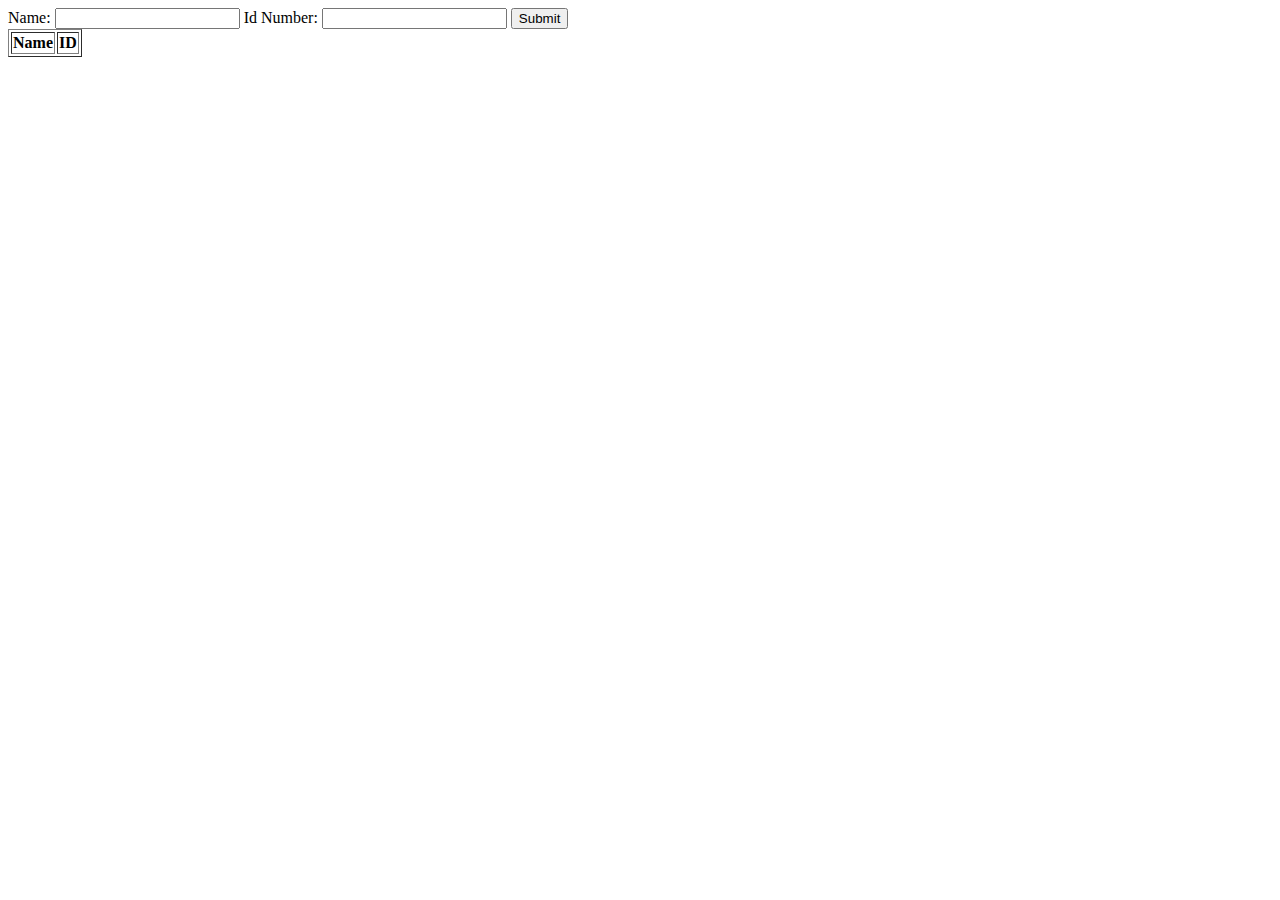
<file: m2/exercise1/record.html>
<!DOCTYPE html>
<html>
  <head>
    <title>Recording Function</title>
    <script src="input.js"></script>
  </head>
  <body>
    <form id="record">
      <label for="name">Name:</label>
      <input type="text" id="name" />
      <label for="id_number">Id Number:</label>
      <input type="text" id="id_number" />
      <button type="button" name="record " onclick="recordName()">
        Submit
      </button>
    </form>

    <table id="table" border="1">
      <thead>
        <th>Name</th>
        <th>ID</th>
      </thead>
    </table>
  </body>
</html>
</file>
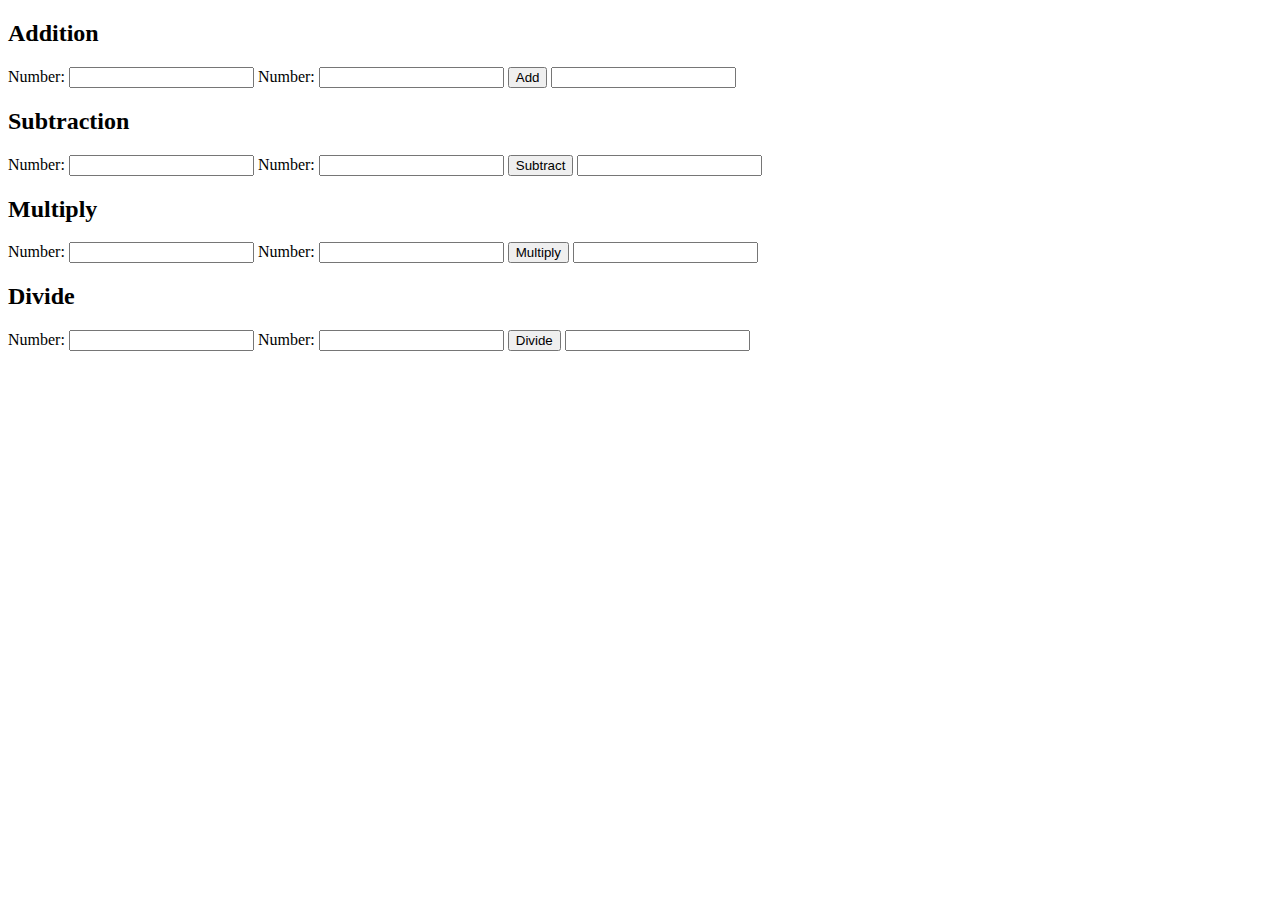
<file: m2/exercise2/calculate.html>
<!DOCTYPE html>
<html>

<head>
    <title>Calculate Numbers</title>
    <script src="calculate.js"></script>
</head>

<body>
    <div id="add">
        <h2>Addition</h2>
        <label for="number1">Number:</label>
        <input type="number" id="add_number1">
        <label for="number2">Number:</label>
        <input type="number" id="add_number2">
        <button type="button" onclick="addition(add_number1, add_number2)">Add</button>
        <input type="text" id="add_result">
    </div>
    <div id="sub">
        <h2>Subtraction</h2>
        <label for="number1">Number:</label>
        <input type="number" id="sub_number1">
        <label for="number2">Number:</label>
        <input type="number" id="sub_number2">
        <button type="button" onclick="subtraction()">Subtract</button>
        <input type="text" id="sub_result">
    </div>
    <div id="multiply">
        <h2>Multiply</h2>
        <label for="number1">Number:</label>
        <input type="number" id="mul_number1">
        <label for="number2">Number:</label>
        <input type="number" id="mul_number2">
        <button type="button" onclick="multiply()">Multiply</button>
        <input type="text" id="mul_result">
    </div>
    <div id="divide">
        <h2>Divide</h2>
        <label for="number1">Number:</label>
        <input type="number" id="div_number1">
        <label for="number2">Number:</label>
        <input type="number" id="div_number2">
        <button type="button" onclick="division()">Divide</button>
        <input type="text" id="div_result">
    </div>
</body>

</html>
</file>
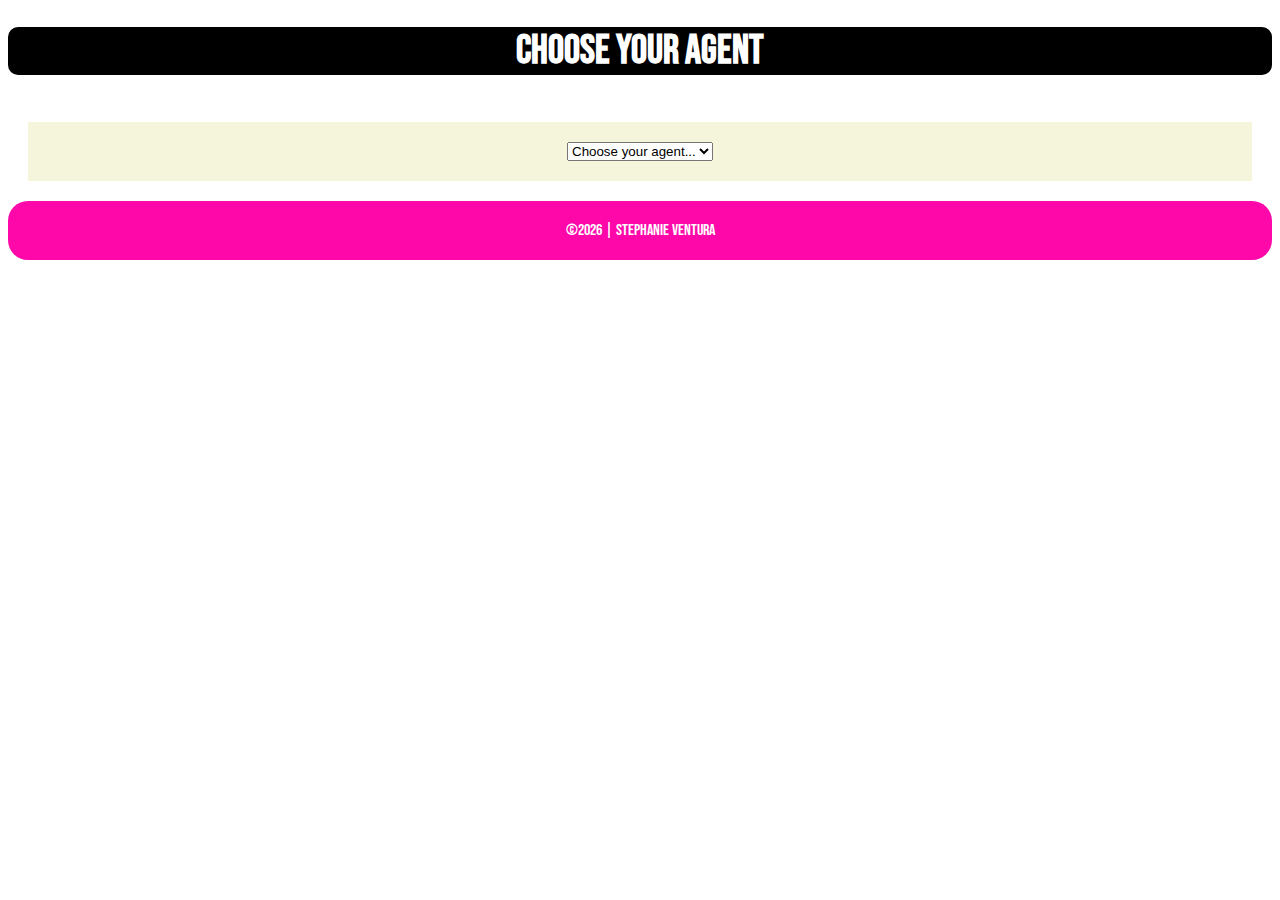
<file: m2/project/agents.html>
<!DOCTYPE html>
<html lang="en">
  <head>
    <meta charset="UTF-8" />
    <meta name="viewport" content="width=device-width, initial-scale=1.0" />
    <meta http-equiv="X-UA-Compatible" content="ie=edge" />
    <title>Valorant Agents</title>
    <link rel="stylesheet" href="main.css" />
  </head>
  <body>
    <h1>Choose Your Agent</h1>
    <main>
      <div id="agents">
        <select name="agents" id="dropdown">
        <option value="undefined">Choose your agent...</option>
          <option value="duelist">Duelist</option>
          <option value="controller">Controller</option>
          <option value="sentinel">Sentinel</option>
          <option value="intiator">Initiator</option>
        </select>
      </div>
    </main>
    <footer>&copy;<span id="year"></span> | Stephanie Ventura</footer>
    <script src="agents.js"></script>
  </body>
</html>
</file>
<file: m2/project/main.css>
/* HTML Selectors */
@import url('https://fonts.googleapis.com/css2?family=Bebas+Neue&display=swap');
body {
    font-family: 'Bebas Neue', sans-serif;
}
div {
    margin: 10px;
    text-align: center;
}
main {
    display: grid;
}
footer {
    background-color: rgb(255, 8, 169);
    color: white;
    border-radius: 20px;
    padding: 20px;
    text-align: center;
}

img {
    grid-template-columns: 1fr;
    width: 620px;
}
#agents {
    grid-template-columns: 2fr;
    padding: 20px;
    margin: 20px;
    background-color: beige;
}
h1 {
    font-size: 40px;
    color: white;
    background-color: black;
    border-radius: 10px;
    text-align: center;
    width: auto;
    
}
h2 {
    color: white;
    background-color: black;
    border-radius: 10px;
    width: 400px;
    text-align: left;
    font-size: 30px;
    padding-left: 10px;
    font-weight: bold;
}
h3 {
    width: 400px;
    text-align: center;
    font-weight: light;
}

select#dropdown {
    grid-template-columns: 1fr;
    margin-left: 500px;
    margin-right: 500px;

}
</file>
